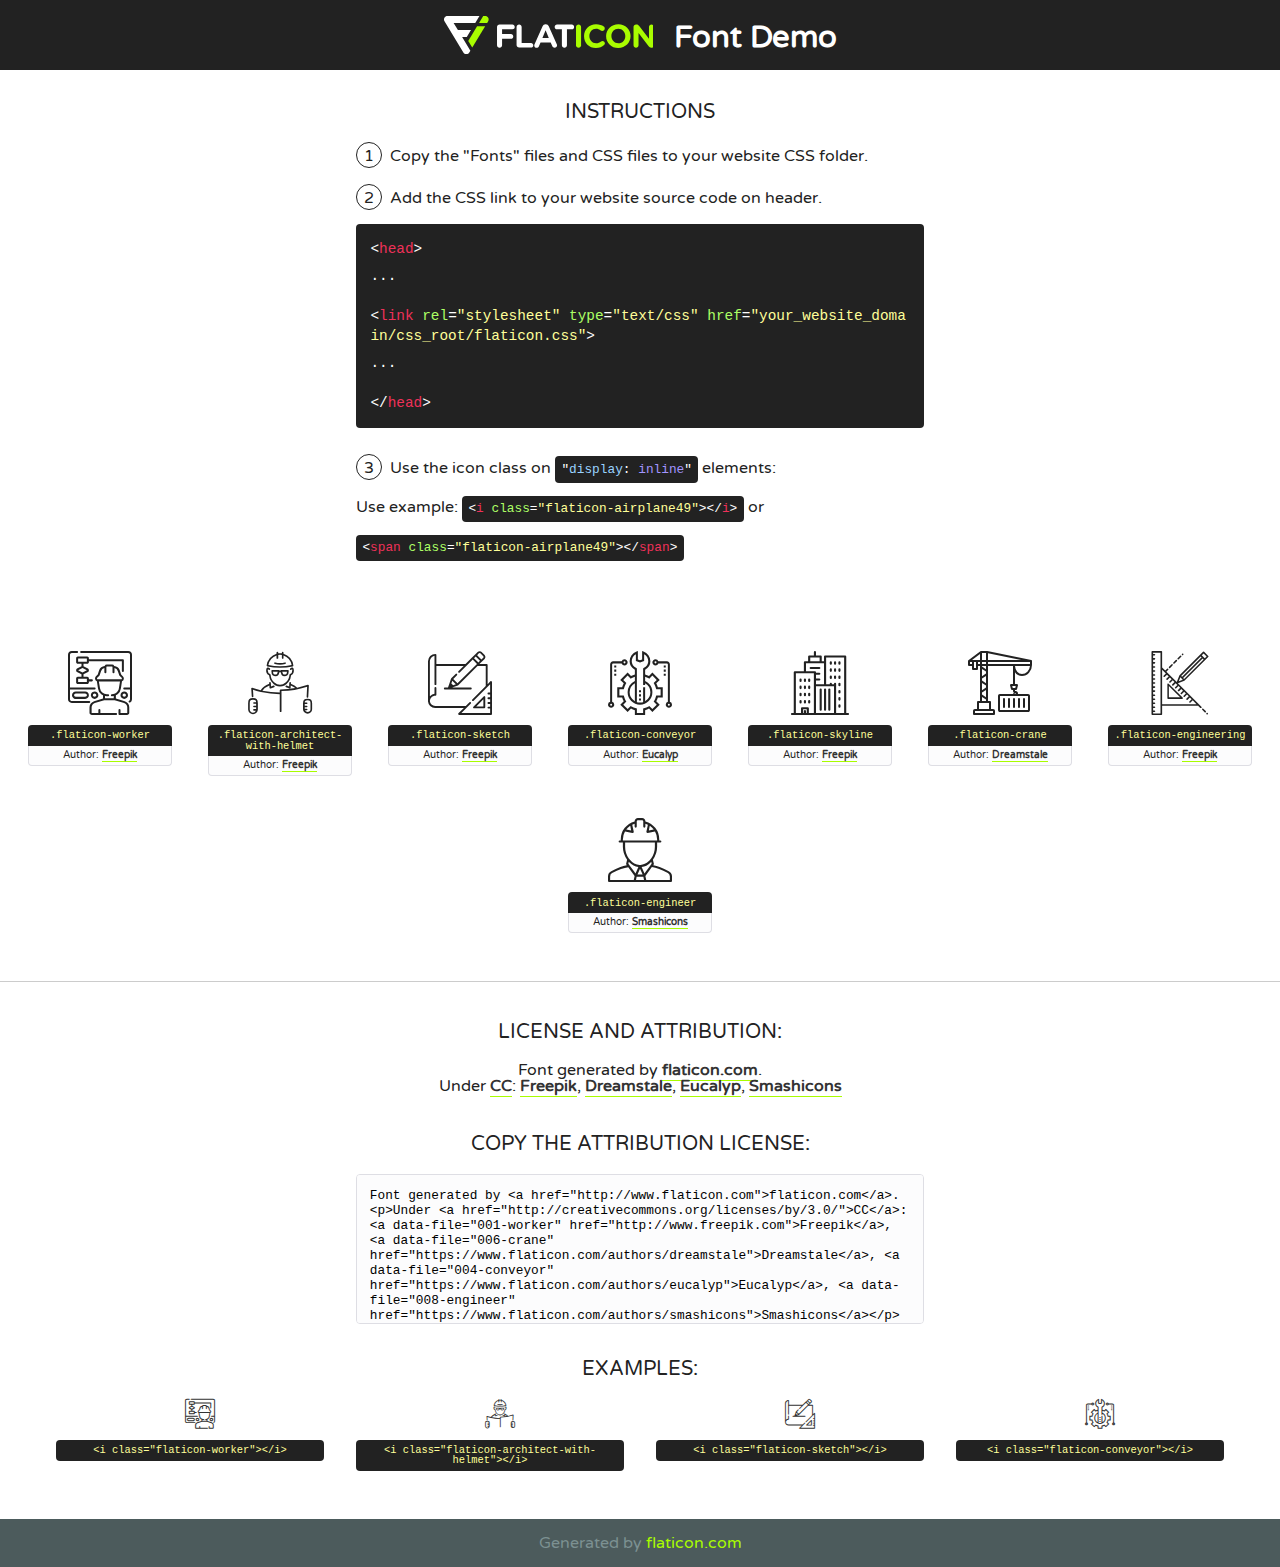
<file: Landing Page/fonts/flaticon/font/flaticon.html>
<!DOCTYPE html>
<!--
  Flaticon icon font: Flaticon
  Creation date: 17/01/2018 04:05
-->
<html>
<!DOCTYPE html>
<html>

<head>
    <title>Flaticon WebFont</title>
    <link href="http://fonts.googleapis.com/css?family=Varela+Round" rel="stylesheet" type="text/css" />
    <link rel="stylesheet" type="text/css" href="flaticon.css">
    <meta charset="UTF-8">
    <style>
    html, body, div, span, applet, object, iframe,
    h1, h2, h3, h4, h5, h6, p, blockquote, pre,
    a, abbr, acronym, address, big, cite, code,
    del, dfn, em, img, ins, kbd, q, s, samp,
    small, strike, strong, sub, sup, tt, var,
    b, u, i, center,
    dl, dt, dd, ol, ul, li,
    fieldset, form, label, legend,
    table, caption, tbody, tfoot, thead, tr, th, td,
    article, aside, canvas, details, embed, 
    figure, figcaption, footer, header, hgroup, 
    menu, nav, output, ruby, section, summary,
    time, mark, audio, video {
        margin: 0;
        padding: 0;
        border: 0;
        font-size: 100%;
        font: inherit;
        vertical-align: baseline;
    }
    /* HTML5 display-role reset for older browsers */
    article, aside, details, figcaption, figure, 
    footer, header, hgroup, menu, nav, section {
        display: block;
    }
    body {
        line-height: 1;
    }
    ol, ul {
        list-style: none;
    }
    blockquote, q {
        quotes: none;
    }
    blockquote:before, blockquote:after,
    q:before, q:after {
        content: '';
        content: none;
    }
    table {
        border-collapse: collapse;
        border-spacing: 0;
    }
    body {
        font-family: 'Varela Round', Helvetica, Arial, sans-serif;
        font-size: 16px;
        color: #222;
    }
    a {
        color: #333;
        border-bottom: 1px solid #a9fd00;
        font-weight: bold;
        text-decoration: none;
    }
    * {
        -moz-box-sizing: border-box;
        -webkit-box-sizing: border-box;
        box-sizing: border-box;
        margin: 0;
        padding: 0;
    }
    [class^="flaticon-"]:before, [class*=" flaticon-"]:before, [class^="flaticon-"]:after, [class*=" flaticon-"]:after {
        font-family: Flaticon;
        font-size: 30px;
        font-style: normal;
        margin-left: 20px;
        color: #333;
    }
    .wrapper {
        max-width: 600px;
        margin: auto;
        padding: 0 1em;
    }
    .title {
        font-size: 1.25em;
        text-align: center;
        margin-bottom: 1em;
        text-transform: uppercase;
    }
    header {
        text-align: center;
        background-color: #222;
        color: #fff;
        padding: 1em;
    }
    header .logo {
        width: 210px;
        height: 38px;
        display: inline-block;
        vertical-align: middle;
        margin-right: 1em;
        border: none;
    }
    header strong {
        font-size: 1.95em;
        font-weight: bold;
        vertical-align: middle;
        margin-top: 5px;
        display: inline-block;
    }
    .demo {
        margin: 2em auto;
        line-height: 1.25em;
    }
    .demo ul li {
        margin-bottom: 1em;
    }
    .demo ul li .num {
        color: #222;
        border-radius: 20px;
        display: inline-block;
        width: 26px;
        padding: 3px;
        height: 26px;
        text-align: center;
        margin-right: 0.5em;
        border: 1px solid #222;
    }
    .demo ul li code {
        background-color: #222;
        border-radius: 4px;
        padding: 0.25em 0.5em;
        display: inline-block;
        color: #fff;
        font-family: Consolas,Monaco,Lucida Console,Liberation Mono,DejaVu Sans Mono,Bitstream Vera Sans Mono,Courier New, monospace;
        font-weight: lighter;
        margin-top: 1em;
        font-size: 0.8em;
        word-break: break-all;
    }
    .demo ul li code.big {
        padding: 1em;
        font-size: 0.9em;
    }
    .demo ul li code .red {
        color: #EF3159;
    }
    .demo ul li code .green {
        color: #ACFF65;
    }
    .demo ul li code .yellow {
        color: #FFFF99;
    }
    .demo ul li code .blue {
        color: #99D3FF;
    }
    .demo ul li code .purple {
        color: #A295FF;
    }
    .demo ul li code .dots {
        margin-top: 0.5em;
        display: block;
    }
    #glyphs {
        border-bottom: 1px solid #ccc;
        padding: 2em 0;
        text-align: center;
    }
    .glyph {
        display: inline-block;
        width: 9em;
        margin: 1em;
        text-align: center;
        vertical-align: top;
        background: #FFF;
    }
    .glyph .glyph-icon {
        padding: 10px;
        display: block;
        font-family:"Flaticon";
        font-size: 64px;
        line-height: 1;
    }
    .glyph .glyph-icon:before {
        font-size: 64px;
        color: #222;
        margin-left: 0;
    }
    .class-name {
        font-size: 0.65em;
        background-color: #222;
        color: #fff;
        border-radius: 4px 4px 0 0;
        padding: 0.5em;
        color: #FFFF99;
        font-family: Consolas,Monaco,Lucida Console,Liberation Mono,DejaVu Sans Mono,Bitstream Vera Sans Mono,Courier New, monospace;
    }
    .author-name {
        font-size: 0.6em;
        background-color: #fcfcfd;
        border: 1px solid #DEDEE4;
        border-top: 0;
        border-radius: 0 0 4px 4px;
        padding: 0.5em;
    }
    .class-name:last-child {
        font-size: 10px;
        color:#888;
    }
    .class-name:last-child a {
        font-size: 10px;
        color:#555;
    }
    .class-name:last-child a:hover {
        color:#a9fd00;
    }
    .glyph > input {
        display: block;
        width: 100px;
        margin: 5px auto;
        text-align: center;
        font-size: 12px;
        cursor: text;
    }
    .glyph > input.icon-input {
        font-family:"Flaticon";
        font-size: 16px;
        margin-bottom: 10px;
    }
    .attribution .title {
        margin-top: 2em;
    }
    .attribution textarea {
        background-color: #fcfcfd;
        padding: 1em;
        border: none;
        box-shadow: none;
        border: 1px solid #DEDEE4;
        border-radius: 4px;
        resize: none;
        width: 100%;
        height: 150px;
        font-size: 0.8em;
        font-family: Consolas,Monaco,Lucida Console,Liberation Mono,DejaVu Sans Mono,Bitstream Vera Sans Mono,Courier New, monospace;
        -webkit-appearance: none;
    }
    .iconsuse {
        margin: 2em auto;
        text-align: center;
        max-width: 1200px;
    }
    .iconsuse:after {
        content: '';
        display: table;
        clear: both;
    }
    .iconsuse .image {
        float: left;
        width: 25%;
        padding: 0 1em;
    }
    .iconsuse .image p {
        margin-bottom: 1em;
    }
    .iconsuse .image span {
        display: block;
        font-size: 0.65em;
        background-color: #222;
        color: #fff;
        border-radius: 4px;
        padding: 0.5em;
        color: #FFFF99;
        margin-top: 1em;
        font-family: Consolas,Monaco,Lucida Console,Liberation Mono,DejaVu Sans Mono,Bitstream Vera Sans Mono,Courier New, monospace;
    }
    #footer {
        text-align: center;
        background-color: #4C5B5C;
        color: #7c9192;
        padding: 1em;
    }
    #footer a {
        border: none;
        color: #a9fd00;
        font-weight: normal;
    }
    @media (max-width: 960px) {
        .iconsuse .image {
            width: 50%;
        }
    }
    @media (max-width: 560px) {
        .iconsuse .image {
            width: 100%;
        }
    }
    </style>
</head>

<body class="characters-off">

    <header>
        <a href="http://www.flaticon.com" target="_blank" class="logo">
            <svg version="1.1" xmlns="http://www.w3.org/2000/svg" xmlns:xlink="http://www.w3.org/1999/xlink" xmlns:a="http://ns.adobe.com/AdobeSVGViewerExtensions/3.0/" viewBox="0 0 560.875 102.036" enable-background="new 0 0 560.875 102.036" xml:space="preserve">
                <defs>
                </defs>
                <g>
                    <g class="letters">
                        <path fill="#ffffff" d="M141.596,29.675c0-3.777,2.985-6.767,6.764-6.767h34.438c3.426,0,6.15,2.728,6.15,6.15
                        c0,3.43-2.724,6.149-6.15,6.149h-27.674v13.091h23.719c3.429,0,6.151,2.724,6.151,6.15c0,3.43-2.723,6.149-6.151,6.149h-23.719
                        v17.574c0,3.773-2.986,6.761-6.764,6.761c-3.779,0-6.764-2.989-6.764-6.761V29.675z"></path>
                        <path fill="#ffffff" d="M193.844,29.149c0-3.781,2.985-6.767,6.764-6.767c3.776,0,6.763,2.985,6.763,6.767v42.957h25.039
                        c3.426,0,6.149,2.726,6.149,6.153c0,3.425-2.723,6.15-6.149,6.15h-31.802c-3.779,0-6.764-2.986-6.764-6.768V29.149z"></path>
                        <path fill="#ffffff" d="M241.891,75.71l21.438-48.407c1.492-3.341,4.215-5.357,7.906-5.357h0.792
                        c3.686,0,6.323,2.017,7.815,5.357l21.439,48.407c0.436,0.967,0.701,1.845,0.701,2.723c0,3.602-2.809,6.501-6.414,6.501
                        c-3.161,0-5.269-1.845-6.499-4.655l-4.132-9.661h-27.059l-4.301,10.102c-1.144,2.631-3.426,4.214-6.237,4.214
                        c-3.517,0-6.24-2.81-6.24-6.325C241.1,77.64,241.451,76.677,241.891,75.71z M279.932,58.666l-8.521-20.297l-8.526,20.297H279.932
                        z"></path>
                        <path fill="#ffffff" d="M314.864,35.387H301.86c-3.429,0-6.239-2.813-6.239-6.238c0-3.429,2.811-6.24,6.239-6.24h39.533
                        c3.426,0,6.237,2.811,6.237,6.24c0,3.425-2.811,6.238-6.237,6.238h-13.001v42.785c0,3.773-2.99,6.761-6.764,6.761
                        c-3.779,0-6.764-2.989-6.764-6.761V35.387z"></path>
                        <path fill="#A9FD00" d="M352.615,29.149c0-3.781,2.985-6.767,6.767-6.767c3.774,0,6.761,2.985,6.761,6.767v49.024
                        c0,3.773-2.987,6.761-6.761,6.761c-3.781,0-6.767-2.989-6.767-6.761V29.149z"></path>
                        <path fill="#A9FD00" d="M374.132,53.836v-0.179c0-17.481,13.178-31.801,32.065-31.801c9.22,0,15.459,2.458,20.557,6.238
                        c1.402,1.054,2.637,2.985,2.637,5.357c0,3.692-2.985,6.59-6.681,6.59c-1.845,0-3.071-0.702-4.044-1.319
                        c-3.776-2.813-7.729-4.393-12.562-4.393c-10.364,0-17.831,8.611-17.831,19.154v0.173c0,10.542,7.291,19.329,17.831,19.329
                        c5.715,0,9.492-1.756,13.359-4.834c1.049-0.874,2.458-1.491,4.039-1.491c3.429,0,6.325,2.813,6.325,6.236
                        c0,2.106-1.056,3.78-2.282,4.834c-5.539,4.834-12.036,7.733-21.878,7.733C387.572,85.464,374.132,71.493,374.132,53.836z"></path>
                        <path fill="#A9FD00" d="M433.009,53.836v-0.179c0-17.481,13.79-31.801,32.766-31.801c18.981,0,32.592,14.143,32.592,31.628v0.173
                        c0,17.483-13.785,31.807-32.769,31.807C446.625,85.464,433.009,71.32,433.009,53.836z M484.224,53.836v-0.179
                        c0-10.539-7.725-19.326-18.626-19.326c-10.893,0-18.449,8.611-18.449,19.154v0.173c0,10.542,7.73,19.329,18.626,19.329
                        C476.676,72.986,484.224,64.378,484.224,53.836z"></path>
                        <path fill="#A9FD00" d="M506.233,29.321c0-3.774,2.99-6.763,6.767-6.763h1.401c3.252,0,5.183,1.583,7.029,3.953l26.093,34.265
                        V29.059c0-3.692,2.99-6.677,6.681-6.677c3.683,0,6.671,2.985,6.671,6.677v48.934c0,3.78-2.987,6.765-6.764,6.765h-0.436
                        c-3.257,0-5.188-1.581-7.034-3.953l-27.056-35.492v32.944c0,3.687-2.985,6.676-6.678,6.676c-3.683,0-6.673-2.989-6.673-6.676
                        V29.321z"></path>
                    </g>
                    <g class="insignia">
                        <path fill="#ffffff" d="M48.372,56.137h12.517l11.156-18.537H37.186L25.688,18.539h57.825L94.668,0H9.271
                        C5.925,0,2.842,1.801,1.198,4.716c-1.644,2.907-1.593,6.482,0.134,9.343l50.38,83.501c1.678,2.781,4.689,4.476,7.938,4.476
                        c3.246,0,6.257-1.695,7.935-4.476l2.898-4.804L48.372,56.137z"></path>
                        <g class="i">
                            <path fill="#A9FD00" d="M93.575,18.539h0.031v0.004l21.652,0.004l2.705-4.488c1.727-2.861,1.778-6.436,0.133-9.343
                            C116.454,1.801,113.371,0,110.026,0h-5.294L93.575,18.539z"></path>
                            <polygon fill="#A9FD00" points="88.291,27.356 64.725,66.486 75.519,84.404 109.942,27.356"></polygon>
                        </g>
                    </g>
                </g>
            </svg>
        </a>
        <strong>Font Demo</strong>
    </header>


    <section class="demo wrapper">

        <p class="title">Instructions</p>

        <ul>
            <li>
                <span class="num">1</span>Copy the "Fonts" files and CSS files to your website CSS folder.
            </li>
            <li>
                <span class="num">2</span>Add the CSS link to your website source code on header.
                <code class="big">
                    &lt;<span class="red">head</span>&gt;
                    <br/><span class="dots">...</span>
                    <br/>&lt;<span class="red">link</span> <span class="green">rel</span>=<span class="yellow">"stylesheet"</span> <span class="green">type</span>=<span class="yellow">"text/css"</span> <span class="green">href</span>=<span class="yellow">"your_website_domain/css_root/flaticon.css"</span>&gt;
                    <br/><span class="dots">...</span>
                    <br/>&lt;/<span class="red">head</span>&gt;
                </code>
            </li>

            <li>
                <p>
                    <span class="num">3</span>Use the icon class on <code>"<span class="blue">display</span>:<span class="purple"> inline</span>"</code> elements:
                    <br />
                    Use example: <code>&lt;<span class="red">i</span> <span class="green">class</span>=<span class="yellow">&quot;flaticon-airplane49&quot;</span>&gt;&lt;/<span class="red">i</span>&gt;</code> or <code>&lt;<span class="red">span</span> <span class="green">class</span>=<span class="yellow">&quot;flaticon-airplane49&quot;</span>&gt;&lt;/<span class="red">span</span>&gt;</code>
            </li>
        </ul>

    </section>




   <section id="glyphs">          
    
      
        <div class="glyph"><div class="glyph-icon flaticon-worker"></div>
            <div class="class-name">.flaticon-worker</div>
            <div class="author-name">Author: <a data-file="001-worker" href="http://www.freepik.com">Freepik</a> </div> 
        </div>        
        
        <div class="glyph"><div class="glyph-icon flaticon-architect-with-helmet"></div>
            <div class="class-name">.flaticon-architect-with-helmet</div>
            <div class="author-name">Author: <a data-file="002-architect-with-helmet" href="http://www.freepik.com">Freepik</a> </div> 
        </div>        
        
        <div class="glyph"><div class="glyph-icon flaticon-sketch"></div>
            <div class="class-name">.flaticon-sketch</div>
            <div class="author-name">Author: <a data-file="003-sketch" href="http://www.freepik.com">Freepik</a> </div> 
        </div>        
        
        <div class="glyph"><div class="glyph-icon flaticon-conveyor"></div>
            <div class="class-name">.flaticon-conveyor</div>
            <div class="author-name">Author: <a data-file="004-conveyor" href="https://www.flaticon.com/authors/eucalyp">Eucalyp</a> </div> 
        </div>        
        
        <div class="glyph"><div class="glyph-icon flaticon-skyline"></div>
            <div class="class-name">.flaticon-skyline</div>
            <div class="author-name">Author: <a data-file="005-skyline" href="http://www.freepik.com">Freepik</a> </div> 
        </div>        
        
        <div class="glyph"><div class="glyph-icon flaticon-crane"></div>
            <div class="class-name">.flaticon-crane</div>
            <div class="author-name">Author: <a data-file="006-crane" href="https://www.flaticon.com/authors/dreamstale">Dreamstale</a> </div> 
        </div>        
        
        <div class="glyph"><div class="glyph-icon flaticon-engineering"></div>
            <div class="class-name">.flaticon-engineering</div>
            <div class="author-name">Author: <a data-file="007-engineering" href="http://www.freepik.com">Freepik</a> </div> 
        </div>        
        
        <div class="glyph"><div class="glyph-icon flaticon-engineer"></div>
            <div class="class-name">.flaticon-engineer</div>
            <div class="author-name">Author: <a data-file="008-engineer" href="https://www.flaticon.com/authors/smashicons">Smashicons</a> </div> 
        </div>        
        

    </section>



    <section class="attribution wrapper"   style="text-align:center;">

      <div class="title">License and attribution:</div><div class="attrDiv">Font generated by <a href="http://www.flaticon.com">flaticon.com</a>. <div><p>Under <a href="http://creativecommons.org/licenses/by/3.0/">CC</a>: <a data-file="001-worker" href="http://www.freepik.com">Freepik</a>, <a data-file="006-crane" href="https://www.flaticon.com/authors/dreamstale">Dreamstale</a>, <a data-file="004-conveyor" href="https://www.flaticon.com/authors/eucalyp">Eucalyp</a>, <a data-file="008-engineer" href="https://www.flaticon.com/authors/smashicons">Smashicons</a></p>  </div>
      </div>
      <div class="title">Copy the Attribution License:</div>

    <textarea onclick="this.focus();this.select();">Font generated by &lt;a href=&quot;http://www.flaticon.com&quot;&gt;flaticon.com&lt;/a&gt;. <p>Under <a href="http://creativecommons.org/licenses/by/3.0/">CC</a>: <a data-file="001-worker" href="http://www.freepik.com">Freepik</a>, <a data-file="006-crane" href="https://www.flaticon.com/authors/dreamstale">Dreamstale</a>, <a data-file="004-conveyor" href="https://www.flaticon.com/authors/eucalyp">Eucalyp</a>, <a data-file="008-engineer" href="https://www.flaticon.com/authors/smashicons">Smashicons</a></p>  
     </textarea>

    </section>

    <section class="iconsuse">

          <div class="title">Examples:</div>            
             
            <div class="image">
                <p>
                    <i class="glyph-icon flaticon-worker"></i> 
                    <span>&lt;i class=&quot;flaticon-worker&quot;&gt;&lt;/i&gt;</span>
                </p>
            </div>
            
            <div class="image">
                <p>
                    <i class="glyph-icon flaticon-architect-with-helmet"></i> 
                    <span>&lt;i class=&quot;flaticon-architect-with-helmet&quot;&gt;&lt;/i&gt;</span>
                </p>
            </div>
            
            <div class="image">
                <p>
                    <i class="glyph-icon flaticon-sketch"></i> 
                    <span>&lt;i class=&quot;flaticon-sketch&quot;&gt;&lt;/i&gt;</span>
                </p>
            </div>
            
            <div class="image">
                <p>
                    <i class="glyph-icon flaticon-conveyor"></i> 
                    <span>&lt;i class=&quot;flaticon-conveyor&quot;&gt;&lt;/i&gt;</span>
                </p>
            </div>
                       
        </div>
                            
    </section>

<div id="footer">
    <div>Generated by <a href="http://www.flaticon.com">flaticon.com</a>
    </div>
</div>



</body>
</html>
</file>
<file: Landing Page/fonts/flaticon/font/flaticon.css>
/*
  	Flaticon icon font: Flaticon
  	Creation date: 17/01/2018 04:05
  	*/

@font-face {
  font-family: "Flaticon";
  src: url("./Flaticon.eot");
  src: url("./Flaticon.eot?#iefix") format("embedded-opentype"),
       url("./Flaticon.woff") format("woff"),
       url("./Flaticon.ttf") format("truetype"),
       url("./Flaticon.svg#Flaticon") format("svg");
  font-weight: normal;
  font-style: normal;
}

@media screen and (-webkit-min-device-pixel-ratio:0) {
  @font-face {
    font-family: "Flaticon";
    src: url("./Flaticon.svg#Flaticon") format("svg");
  }
}

[class^="flaticon-"]:before, [class*=" flaticon-"]:before,
[class^="flaticon-"]:after, [class*=" flaticon-"]:after {   
  font-family: Flaticon;
  font-style: normal;
}

.flaticon-worker:before { content: "\f100"; }
.flaticon-architect-with-helmet:before { content: "\f101"; }
.flaticon-sketch:before { content: "\f102"; }
.flaticon-conveyor:before { content: "\f103"; }
.flaticon-skyline:before { content: "\f104"; }
.flaticon-crane:before { content: "\f105"; }
.flaticon-engineering:before { content: "\f106"; }
.flaticon-engineer:before { content: "\f107"; }
</file>
